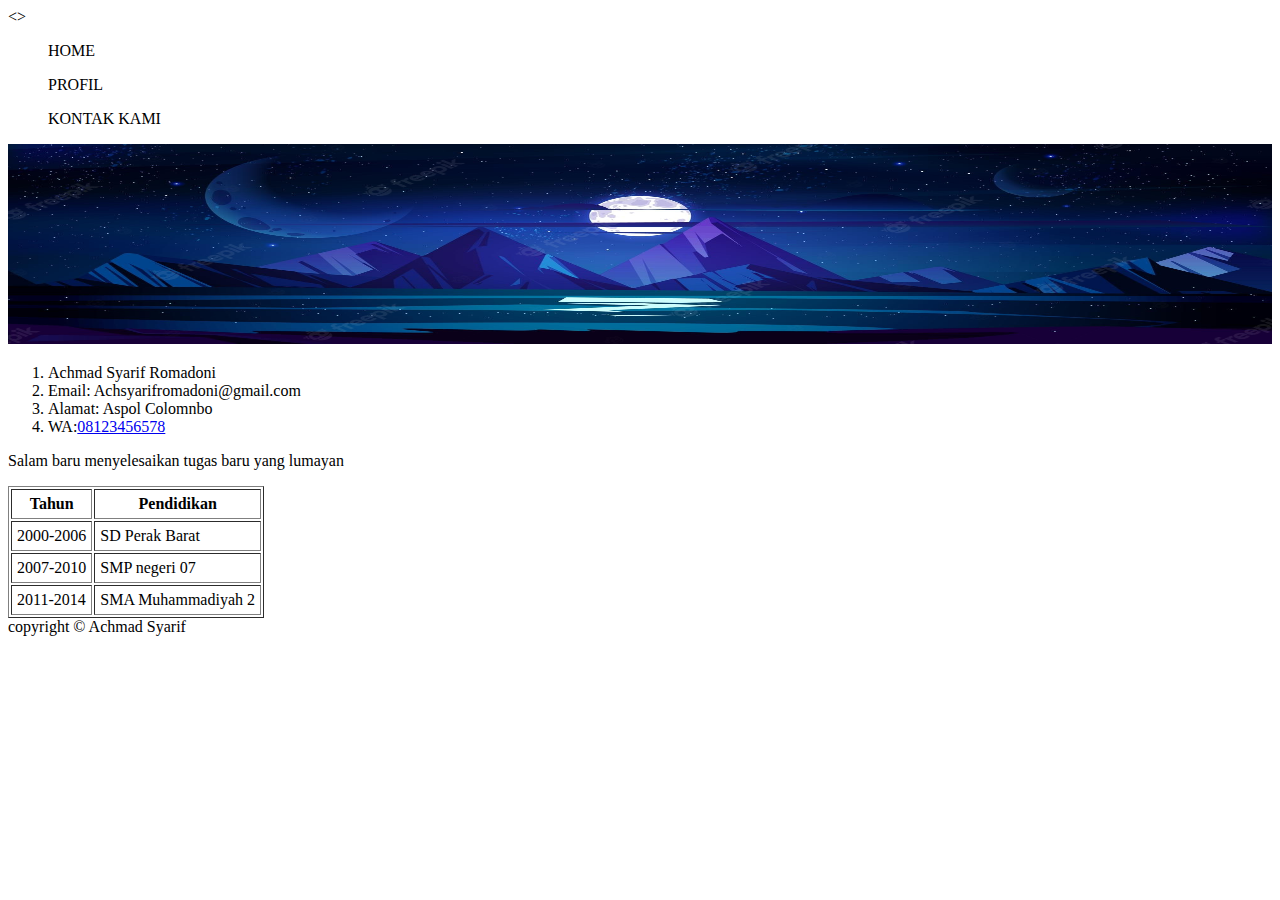
<file: index.html>
<!DOCTYPE html>
<html lang="en">
<head>
    <meta charset="UTF-8">
    <meta http-equiv="X-UA-Compatible" content="IE=edge">
    <meta name="viewport" content="width=device-width, initial-scale=1.0">
    <title>Document</title>
</head>
<>
    <header>
        <nav>
            <ul>HOME</ul>
            <ul>PROFIL</ul>
            <ul>KONTAK KAMI</ul>
        </nav>
        <img src="img/wallpaper.jpg" Width="100%" height="200">
    </header>
    <main>
<aside>
    <ol>
        <li>Achmad Syarif Romadoni</li>
        <li>Email: Achsyarifromadoni@gmail.com</li>
        <li>Alamat: Aspol Colomnbo</li>
        <li>WA:<a href="https:/wa.me/08123456578" target="_blank">08123456578</a></li>
    </ol>
</aside id="menukiri">
<section id="konten"?>
    <!-- isi konten -->
    <p>Salam baru menyelesaikan tugas baru yang lumayan 
    </p>
    <table border="1" cellpadding="5">
        <thead>
            <tr>
                <th>Tahun</th>
                <th>Pendidikan</th>
            </tr>
        </thead>
        <tbody>
            <tr>
                <td>2000-2006</td>
                <td>SD Perak Barat</td>
            </tr>
            <tr>
                <td>2007-2010</td>
                <td>SMP negeri 07</td>
            </tr>
            <tr>
                <td>2011-2014</td>
                <td>SMA Muhammadiyah 2</td>
            </tr>
        </tbody>
    </table>
</section>
    </main>
    <footer>copyright &copy; Achmad Syarif</footer>
</body>
</html>
</file>
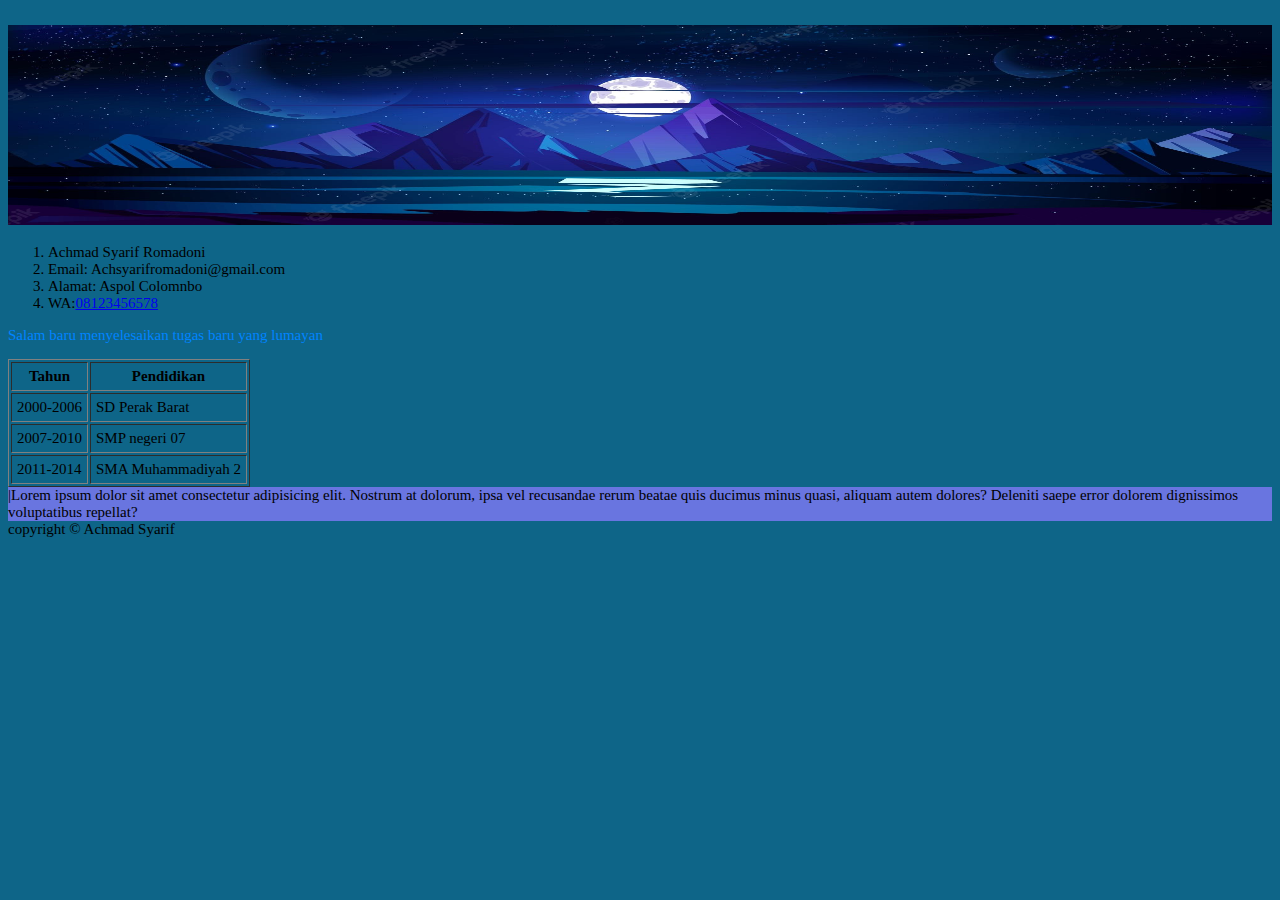
<file: assets/index.html>
<!DOCTYPE html>
<html lang="en">
<head>
    <meta charset="UTF-8">
    <meta http-equiv="X-UA-Compatible" content="IE=edge">
    <meta name="viewport" content="width=device-width, initial-scale=1.0">
    <title>Document</title>
   <link rel="stylesheet" href="style.css">
</head>
    <header>
        <nav>
            <a href="#" class="judul">HOME</a>
            <a href="#portofolio" class="judul">PROFIL </u>
            <a href="#" class="judul">KONTAK KAMI</a>
        </nav>
        <img src="img/wallpaper.jpg" Width="100%" height="200">
    </header>
    <main>
<aside>
    <ol>
        <li>Achmad Syarif Romadoni</li>
        <li>Email: Achsyarifromadoni@gmail.com</li>
        <li>Alamat: Aspol Colomnbo</li>
        <li>WA:<a href="https:/wa.me/08123456578" target="_blank">08123456578</a></li>
    </ol>
</aside id="menukiri">
<section id="konten"?>
    <!-- isi konten -->
    <p>Salam baru menyelesaikan tugas baru yang lumayan 
    </p>
    <table border="1" cellpadding="5">
        <thead>
            <tr>
                <th>Tahun</th>
                <th>Pendidikan</th>
            </tr>
        </thead>
        <tbody>
            <tr>
                <td>2000-2006</td>
                <td>SD Perak Barat</td>
            </tr>
            <tr>
                <td>2007-2010</td>
                <td>SMP negeri 07</td>
            </tr>
            <tr>
                <td>2011-2014</td>
                <td>SMA Muhammadiyah 2</td>
            </tr>
        </tbody>
    </table>
</section> 
<section id="portofolio">
    |Lorem ipsum dolor sit amet consectetur adipisicing elit. Nostrum at dolorum, ipsa vel recusandae rerum beatae quis ducimus minus quasi, aliquam autem dolores? Deleniti saepe error dolorem dignissimos voluptatibus repellat?
</section>
    </main>
    <footer>copyright &copy; Achmad Syarif</footer>
</body>
</html>
</file>
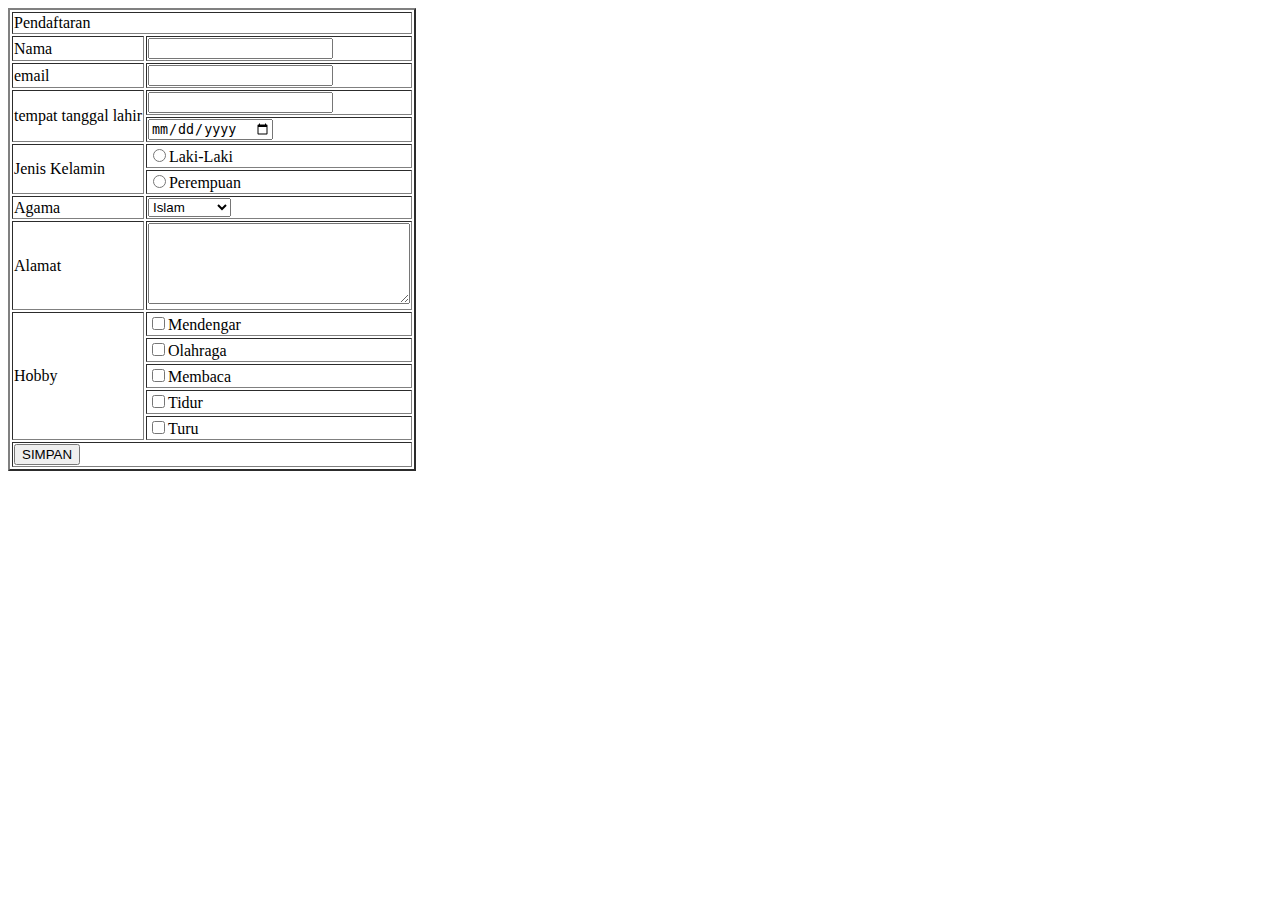
<file: kontakkami.html>
<!DOCTYPE html>
<html lang="en">
<head>
    <meta charset="UTF-8">
    <meta http-equiv="X-UA-Compatible" content="IE=edge">
    <meta name="viewport" content="width=device-width, initial-scale=1.0">
    <title>Kontak Kami</title>
</head>
<body>
<form action="#" method="get">
    <table border="2">
        <thead>
            <tr>
                <td Colspan="2">Pendaftaran</td>
            </tr>
        </thead>
        <tbody>
            <tr>
                <td>Nama</td>
                <td><input type="text" name="txt_nama" id="txt_nama"></td>
            </tr>
            <tr>
                <td>email</td>
                <td><input type="text" name="txt_nama" id="tzt_nama"></td>
            </tr>
            <tr>
                <td rowspan="2">tempat tanggal lahir</td>
                <td><input type="text" name="" id=""></td>
            </tr>
            <tr>
                <td><input type="date" name="" id=""></td>
            </tr>
            <tr>
                <td rowspan="2">Jenis Kelamin</td>
                <td><input type="radio" name="jenis" id="jenis">Laki-Laki</td>
            </tr>
            <tr>
                <td><input type="radio" name="jenis" id="jenis">Perempuan</td>
            </tr>
            <tr> 
                    <td>Agama</td>
                    <td>
                    <select><option value="Islam">Islam</option>
                    <option value="Kristen">Kristen</option>
                    <option value="Hindu">Katolik</option>
                    <option value="Katolik">Hindu</option>
                    <option value="Buddha">Budha</option>
                    <option value="Satanic">Konghucu</option>
                    </select></td>         
            </tr>
                <tr>
                    <td>Alamat</td>
                    <td><textarea name="message" rows="5" cols="30"></textarea></td>
</tr>
<tr>
    <td rowspan="5">Hobby</td>
    <td><input type="checkbox" name="Hobby1" id="Hobby1">Mendengar</td>
</tr>   
<tr>
    <td><input type="checkbox" name="Hobby2" id="Hobby2">Olahraga</td>
</tr>
<tr>
    <td><input type="checkbox" name="Hobby3" id="Hobby3">Membaca</td>
</tr>
<tr>
    <td><input type="checkbox" name="Hobby4" id="Hobby4">Tidur</td>
</tr>
<tr>
    <td><input type="checkbox" name="Hobby5" id="Hobby5">Turu</td>
</tr>
    <td colspan="2"><input type="submit" value="SIMPAN"></td>




</tbody>




</table>
</form>

</body>
</html>
</file>
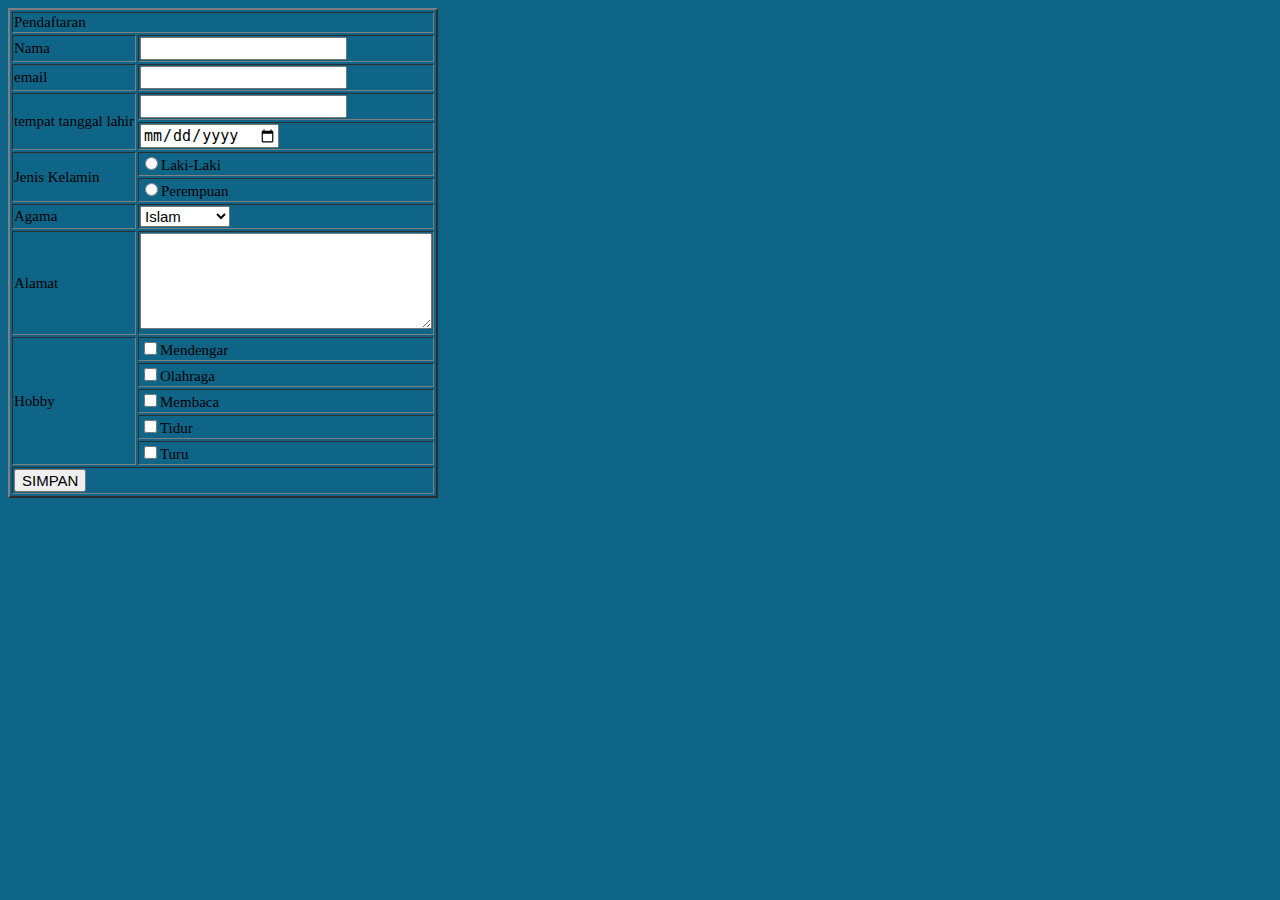
<file: assets/kontakkami.html>
<!DOCTYPE html>
<html lang="en">
<head>
    <meta charset="UTF-8">
    <meta http-equiv="X-UA-Compatible" content="IE=edge">
    <meta name="viewport" content="width=device-width, initial-scale=1.0">
    <title>Kontak Kami</title>
      <link rel="stylesheet" href="style.css">
</head>
<body>
<form action="#" method="get">
    <table border="2">
        <thead>
            <tr>
                <td Colspan="2">Pendaftaran</td>
            </tr>
        </thead>
        <tbody>
            <tr>
                <td>Nama</td>
                <td><input type="text" name="txt_nama" id="txt_nama"></td>
            </tr>
            <tr>
                <td>email</td>
                <td><input type="text" name="txt_nama" id="tzt_nama"></td>
            </tr>
            <tr>
                <td rowspan="2">tempat tanggal lahir</td>
                <td><input type="text" name="" id=""></td>
            </tr>
            <tr>
                <td><input type="date" name="" id=""></td>
            </tr>
            <tr>
                <td rowspan="2">Jenis Kelamin</td>
                <td><input type="radio" name="jenis" id="jenis">Laki-Laki</td>
            </tr>
            <tr>
                <td><input type="radio" name="jenis" id="jenis">Perempuan</td>
            </tr>
            <tr> 
                    <td>Agama</td>
                    <td>
                    <select><option value="Islam">Islam</option>
                    <option value="Kristen">Kristen</option>
                    <option value="Hindu">Katolik</option>
                    <option value="Katolik">Hindu</option>
                    <option value="Buddha">Budha</option>
                    <option value="Satanic">Konghucu</option>
                    </select></td>         
            </tr>
                <tr>
                    <td>Alamat</td>
                    <td><textarea name="message" rows="5" cols="30"></textarea></td>
</tr>
<tr>
    <td rowspan="5">Hobby</td>
    <td><input type="checkbox" name="Hobby1" id="Hobby1">Mendengar</td>
</tr>   
<tr>
    <td><input type="checkbox" name="Hobby2" id="Hobby2">Olahraga</td>
</tr>
<tr>
    <td><input type="checkbox" name="Hobby3" id="Hobby3">Membaca</td>
</tr>
<tr>
    <td><input type="checkbox" name="Hobby4" id="Hobby4">Tidur</td>
</tr>
<tr>
    <td><input type="checkbox" name="Hobby5" id="Hobby5">Turu</td>
</tr>
    <td colspan="2"><input type="submit" value="SIMPAN"></td>




</tbody>




</table>
</form>

</body>
</html>
</file>
<file: assets/style.css>
* {
    font-size: 15px;
    font.family
 }
    body
    {background-color: rgb(14, 101, 136);}
        h1{color: rgb(0, 119, 255);}
        p{color: rgb(0, 132, 255);}
background-image: :user-valid

    h4{
        color: rgb(203, 147, 255);
}
    .judul{
        color: rgb(14, 101, 136);
        font-size: 15px;
    }

    ul li {
        color: rgb(100, 121, 237)

    }

    #portofolio {
        background-color: rgb(105, 117, 224) ;
        margin: 10px rgb(133, 10, 10);   
        
    input{    
        }
    }
    h1;
    p,
    b {
        font-size: 12px;
    }
    button {
        padding: 5px;
        border: 1px grey;
        border-radius: 1px;

    nav a {

    }

    #menukiri {
        border: 1px grey;
    }
    img position: relative;

    }
</file>
